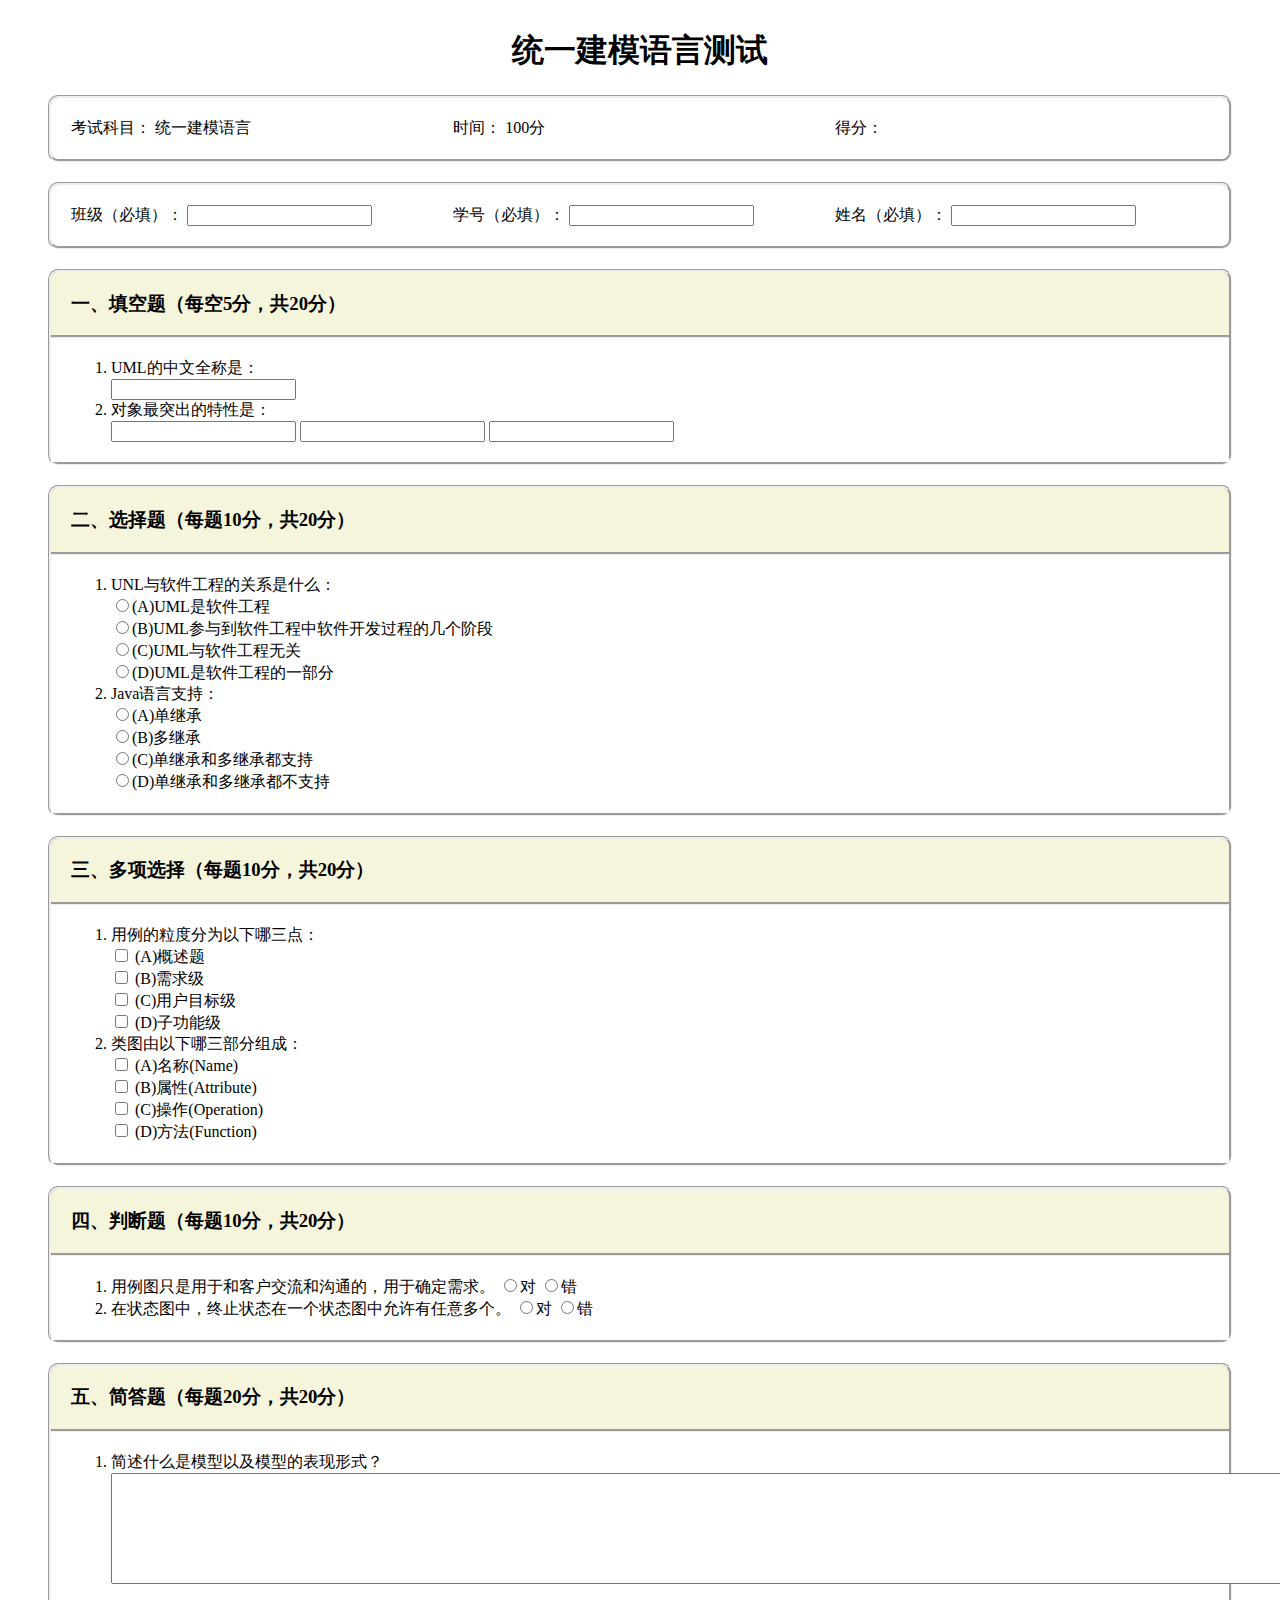
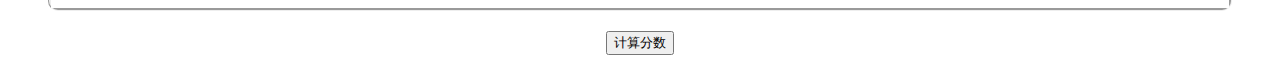
<file: index.html>
<!DOCTYPE html>
<html lang="en">
<head>
    <meta charset="UTF-8">
    <title>统一建模语言测试</title>
    <link rel="stylesheet" type="text/css" href="exam.css">
</head>
<body>
<div class="center">
    <h1>统一建模语言测试</h1>
</div>
<div class="borderStyle">
    <div class="divInline floatLeft">考试科目： 统一建模语言</div>
    <div class="divInline floatLeft" id="time">时间： 100分</div>
    <div class="divInline floatLeft" id="grade">得分： </div>
    <div style="clear: both"></div>
</div>
<div class="borderStyle">
    <div class="divInline floatLeft">
        <span>班级（必填）：</span>
        <input type="text" id="class">
    </div>
    <div class="divInline floatLeft">
        <span>学号（必填）：</span>
        <input type="text" id="schoolNumber">
    </div>
    <div class="divInline floatLeft">
        <span>姓名（必填）：</span>
        <input type="text" id="name">
    </div>
    <div style="clear: both"></div>
</div>
<div class="borderTopic">
    <h3 class="moveRight">一、填空题（每空5分，共20分）</h3>
    <ol class="borderTitle">
        <li>
            <span>UML的中文全称是：</span>
            <div><input type="text" id="1-1"></div>
        </li>
        <li>
            <span>对象最突出的特性是：</span>
            <div>
                <input type="text" id="1-1-1">
                <input type="text" id="1-1-2">
                <input type="text" id="1-1-3">
            </div>
        </li>
    </ol>
</div>
<div class="borderTopic">
    <h3 class="moveRight">二、选择题（每题10分，共20分）</h3>
    <ol class="borderTitle">
        <li>
            <span>UNL与软件工程的关系是什么：</span>
            <div><input type="radio" name="radioOne" value="A">(A)UML是软件工程</div>
            <div><input type="radio" name="radioOne" value="B">(B)UML参与到软件工程中软件开发过程的几个阶段</div>
            <div><input type="radio" name="radioOne" value="C">(C)UML与软件工程无关</div>
            <div><input type="radio" name="radioOne" value="D">(D)UML是软件工程的一部分</div>
        </li>
        <li>
            <span>Java语言支持：</span>
            <div><input type="radio" name="radioTwo" value="A">(A)单继承</div>
            <div><input type="radio" name="radioTwo" value="B">(B)多继承</div>
            <div><input type="radio" name="radioTwo" value="C">(C)单继承和多继承都支持</div>
            <div><input type="radio" name="radioTwo" value="D">(D)单继承和多继承都不支持</div>
        </li>
    </ol>
</div>
<div class="borderTopic">
    <h3 class="moveRight">三、多项选择（每题10分，共20分）</h3>
    <ol class="borderTitle">
        <li>
            <span>用例的粒度分为以下哪三点：</span>
            <div>
                <input type="checkbox" id="checkbox1A" value="A">
                (A)概述题
            </div>
            <div>
                <input type="checkbox" id="checkbox1B" value="B">
                (B)需求级
            </div>
            <div>
                <input type="checkbox" id="checkbox1C" value="C">
                (C)用户目标级
            </div>
            <div>
                <input type="checkbox" id="checkbox1D" value="D">
                (D)子功能级
            </div>
        </li>
        <li>
            <span>类图由以下哪三部分组成：</span>
            <div>
                <input type="checkbox" id="checkbox2A" value="A">
                (A)名称(Name)
            </div>
            <div>
                <input type="checkbox" id="checkbox2B" value="B">
                (B)属性(Attribute)
            </div>
            <div>
                <input type="checkbox" id="checkbox2C" value="C">
                (C)操作(Operation)
            </div>
            <div>
                <input type="checkbox" id="checkbox2D" value="D">
                (D)方法(Function)
            </div>
        </li>
    </ol>
</div>
<div class="borderTopic">
    <h3 class="moveRight">四、判断题（每题10分，共20分）</h3>
    <ol class="borderTitle">
        <li>
            <span>用例图只是用于和客户交流和沟通的，用于确定需求。</span>
            <input type="radio" name="radioThree" value="true">对
            <input type="radio" name="radioThree" value="false">错
        </li>
        <li>
            <span>在状态图中，终止状态在一个状态图中允许有任意多个。</span>
            <input type="radio" name="radioFour" value="true">对
            <input type="radio" name="radioFour" value="false">错
        </li>
    </ol>
</div>
<div class="borderTopic">
    <h3 class="moveRight">五、简答题（每题20分，共20分）</h3>
    <ol class="borderTitle">
        <li>
            <div><span>简述什么是模型以及模型的表现形式？</span></div>
            <textarea name="textarea" id="textarea" cols="145" rows="7"></textarea>
        </li>
    </ol>
</div>
<div class="center">
    <input type="submit" value="计算分数">
</div>

</body>
</html>
</file>
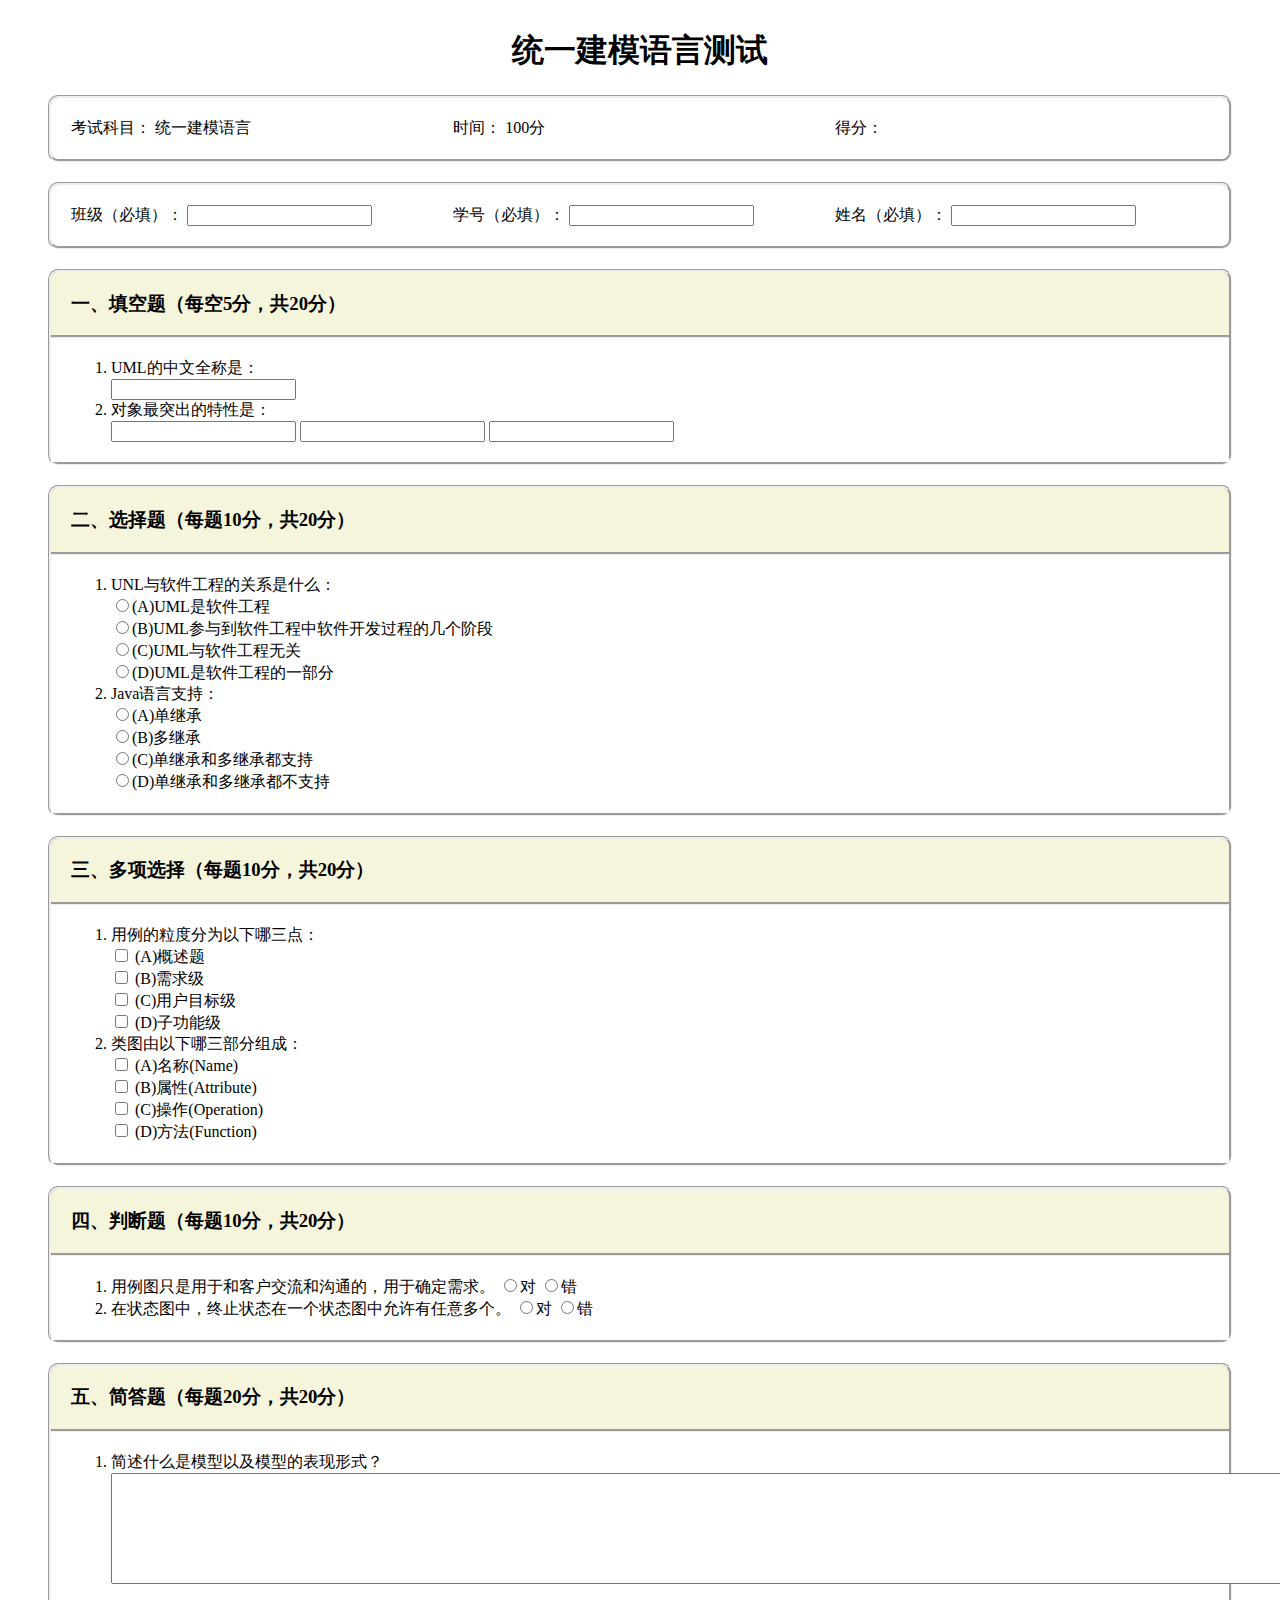
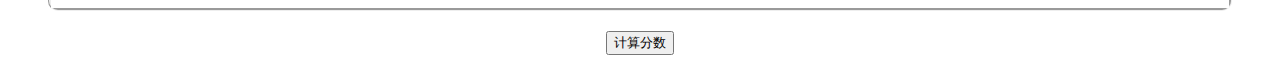
<file: exam.html>
<!DOCTYPE html>
<html lang="en">
<head>
    <meta charset="UTF-8">
    <title>统一建模语言测试</title>
    <link rel="stylesheet" type="text/css" href="exam.css">
</head>
<body>
<div class="center">
    <h1>统一建模语言测试</h1>
</div>
<div class="borderStyle">
    <div class="divInline floatLeft">考试科目： 统一建模语言</div>
    <div class="divInline floatLeft" id="time">时间： 100分</div>
    <div class="divInline floatLeft" id="grade">得分： </div>
    <div style="clear: both"></div>
</div>
<div class="borderStyle">
    <div class="divInline floatLeft">
        <span>班级（必填）：</span>
        <input type="text" id="class">
    </div>
    <div class="divInline floatLeft">
        <span>学号（必填）：</span>
        <input type="text" id="schoolNumber">
    </div>
    <div class="divInline floatLeft">
        <span>姓名（必填）：</span>
        <input type="text" id="name">
    </div>
    <div style="clear: both"></div>
</div>
<div class="borderTopic">
    <h3 class="moveRight">一、填空题（每空5分，共20分）</h3>
    <ol class="borderTitle">
        <li>
            <span>UML的中文全称是：</span>
            <div><input type="text" id="1-1"></div>
        </li>
        <li>
            <span>对象最突出的特性是：</span>
            <div>
                <input type="text" id="1-1-1">
                <input type="text" id="1-1-2">
                <input type="text" id="1-1-3">
            </div>
        </li>
    </ol>
</div>
<div class="borderTopic">
    <h3 class="moveRight">二、选择题（每题10分，共20分）</h3>
    <ol class="borderTitle">
        <li>
            <span>UNL与软件工程的关系是什么：</span>
            <div><input type="radio" name="radioOne" value="A">(A)UML是软件工程</div>
            <div><input type="radio" name="radioOne" value="B">(B)UML参与到软件工程中软件开发过程的几个阶段</div>
            <div><input type="radio" name="radioOne" value="C">(C)UML与软件工程无关</div>
            <div><input type="radio" name="radioOne" value="D">(D)UML是软件工程的一部分</div>
        </li>
        <li>
            <span>Java语言支持：</span>
            <div><input type="radio" name="radioTwo" value="A">(A)单继承</div>
            <div><input type="radio" name="radioTwo" value="B">(B)多继承</div>
            <div><input type="radio" name="radioTwo" value="C">(C)单继承和多继承都支持</div>
            <div><input type="radio" name="radioTwo" value="D">(D)单继承和多继承都不支持</div>
        </li>
    </ol>
</div>
<div class="borderTopic">
    <h3 class="moveRight">三、多项选择（每题10分，共20分）</h3>
    <ol class="borderTitle">
        <li>
            <span>用例的粒度分为以下哪三点：</span>
            <div>
                <input type="checkbox" id="checkbox1A" value="A">
                (A)概述题
            </div>
            <div>
                <input type="checkbox" id="checkbox1B" value="B">
                (B)需求级
            </div>
            <div>
                <input type="checkbox" id="checkbox1C" value="C">
                (C)用户目标级
            </div>
            <div>
                <input type="checkbox" id="checkbox1D" value="D">
                (D)子功能级
            </div>
        </li>
        <li>
            <span>类图由以下哪三部分组成：</span>
            <div>
                <input type="checkbox" id="checkbox2A" value="A">
                (A)名称(Name)
            </div>
            <div>
                <input type="checkbox" id="checkbox2B" value="B">
                (B)属性(Attribute)
            </div>
            <div>
                <input type="checkbox" id="checkbox2C" value="C">
                (C)操作(Operation)
            </div>
            <div>
                <input type="checkbox" id="checkbox2D" value="D">
                (D)方法(Function)
            </div>
        </li>
    </ol>
</div>
<div class="borderTopic">
    <h3 class="moveRight">四、判断题（每题10分，共20分）</h3>
    <ol class="borderTitle">
        <li>
            <span>用例图只是用于和客户交流和沟通的，用于确定需求。</span>
            <input type="radio" name="radioThree" value="true">对
            <input type="radio" name="radioThree" value="false">错
        </li>
        <li>
            <span>在状态图中，终止状态在一个状态图中允许有任意多个。</span>
            <input type="radio" name="radioFour" value="true">对
            <input type="radio" name="radioFour" value="false">错
        </li>
    </ol>
</div>
<div class="borderTopic">
    <h3 class="moveRight">五、简答题（每题20分，共20分）</h3>
    <ol class="borderTitle">
        <li>
            <div><span>简述什么是模型以及模型的表现形式？</span></div>
            <textarea name="textarea" id="textarea" cols="150" rows="7"></textarea>
        </li>
    </ol>
</div>
<div class="center">
    <input type="submit" value="计算分数">
</div>

</body>
</html>
</file>
<file: exam.css>
.center {
    display: table;
    width: auto;
    margin-left: auto;
    margin-right: auto;
}

.borderStyle {
    border-style: groove;
    margin-bottom: 20px;
    padding-top: 20px;
    padding-bottom: 20px;
    padding-left: 20px;
    border-radius: 10px;
}

.divInline {
    display: inline;
}

.floatLeft {
    width: 33%;
    float: left;
}

.borderTopic {
    border-style: groove;
    margin-bottom: 20px;
    border-radius: 10px;
    background-color: beige;
}

.borderTitle {
    background-color: #ffffff;
    padding-left: 60px;
    padding-top: 20px;
    padding-bottom: 20px;
    border-top-style: groove;
    margin-bottom: 0px;
}

.moveRight {
    padding-left: 20px;
}

body {
    padding-right: 40px;
    padding-left: 40px;
}
</file>
